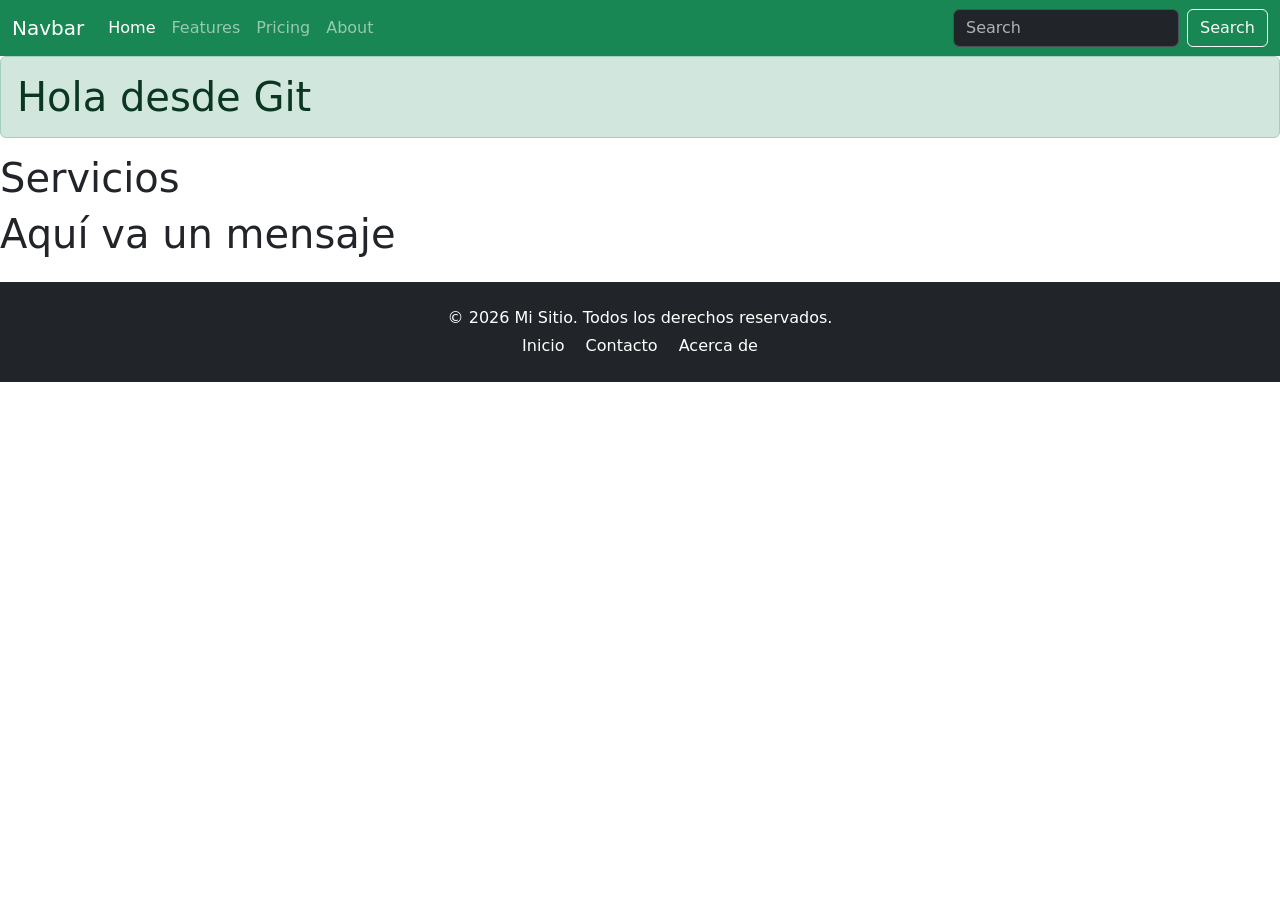
<file: index.html>
<!doctype html>
<html lang="en">
  <head>
    <meta charset="utf-8">
    <meta name="viewport" content="width=device-width, initial-scale=1">
    <title>Bootstrap demo</title>
    <link href="https://cdn.jsdelivr.net/npm/bootstrap@5.3.8/dist/css/bootstrap.min.css" rel="stylesheet" integrity="sha384-sRIl4kxILFvY47J16cr9ZwB07vP4J8+LH7qKQnuqkuIAvNWLzeN8tE5YBujZqJLB" crossorigin="anonymous">
  </head>
  <body>
      <nav class="navbar navbar-expand-lg bg-success" data-bs-theme="dark">
      <div class="container-fluid">
        <a class="navbar-brand" href="#">Navbar</a>
        <button
          class="navbar-toggler"
          type="button"
          data-bs-toggle="collapse"
          data-bs-target="#navbarColor02"
          aria-controls="navbarColor02"
          aria-expanded="false"
          aria-label="Toggle navigation"
        >
          <span class="navbar-toggler-icon"></span>
        </button>
        <div class="collapse navbar-collapse" id="navbarColor02">
          <ul class="navbar-nav me-auto mb-2 mb-lg-0">
            <li class="nav-item">
              <a class="nav-link active" aria-current="page" href="#">Home</a>
            </li>
            <li class="nav-item">
              <a class="nav-link" href="#">Features</a>
            </li>
            <li class="nav-item">
              <a class="nav-link" href="#">Pricing</a>
            </li>
            <li class="nav-item">
              <a class="nav-link" href="#">About</a>
            </li>
          </ul>
          <form class="d-flex" role="search">
            <input
              class="form-control me-2"
              type="search"
              placeholder="Search"
              aria-label="Search"
            />
            <button class="btn btn-outline-light" type="submit">Search</button>
          </form>
        </div>
      </div>
    </nav>
    <h1 class="alert alert-success">Hola desde Git</h1>
    <section id="servicios">
      <h1>Servicios</h1>
    </section>    
    <section id="mensaje">
      <h1>Aquí va un mensaje</h1>
    </section>
    <!-- Pie de página del sitio-->
  <footer class="bg-dark text-white py-4 mt-4">
  <div class="container">
    <div class="row justify-content-center">
      <div class="col-md-6 text-center">
        <p class="mb-1">&copy; 2026 Mi Sitio. Todos los derechos reservados.</p>
        <a href="#" class="text-white text-decoration-none me-3">Inicio</a>
        <a href="#" class="text-white text-decoration-none me-3">Contacto</a>
        <a href="#" class="text-white text-decoration-none">Acerca de</a>
      </div>
    </div>
  </div>
</footer>
    <script src="https://cdn.jsdelivr.net/npm/bootstrap@5.3.8/dist/js/bootstrap.bundle.min.js" integrity="sha384-FKyoEForCGlyvwx9Hj09JcYn3nv7wiPVlz7YYwJrWVcXK/BmnVDxM+D2scQbITxI" crossorigin="anonymous"></script>
  </body>
</html>
</file>
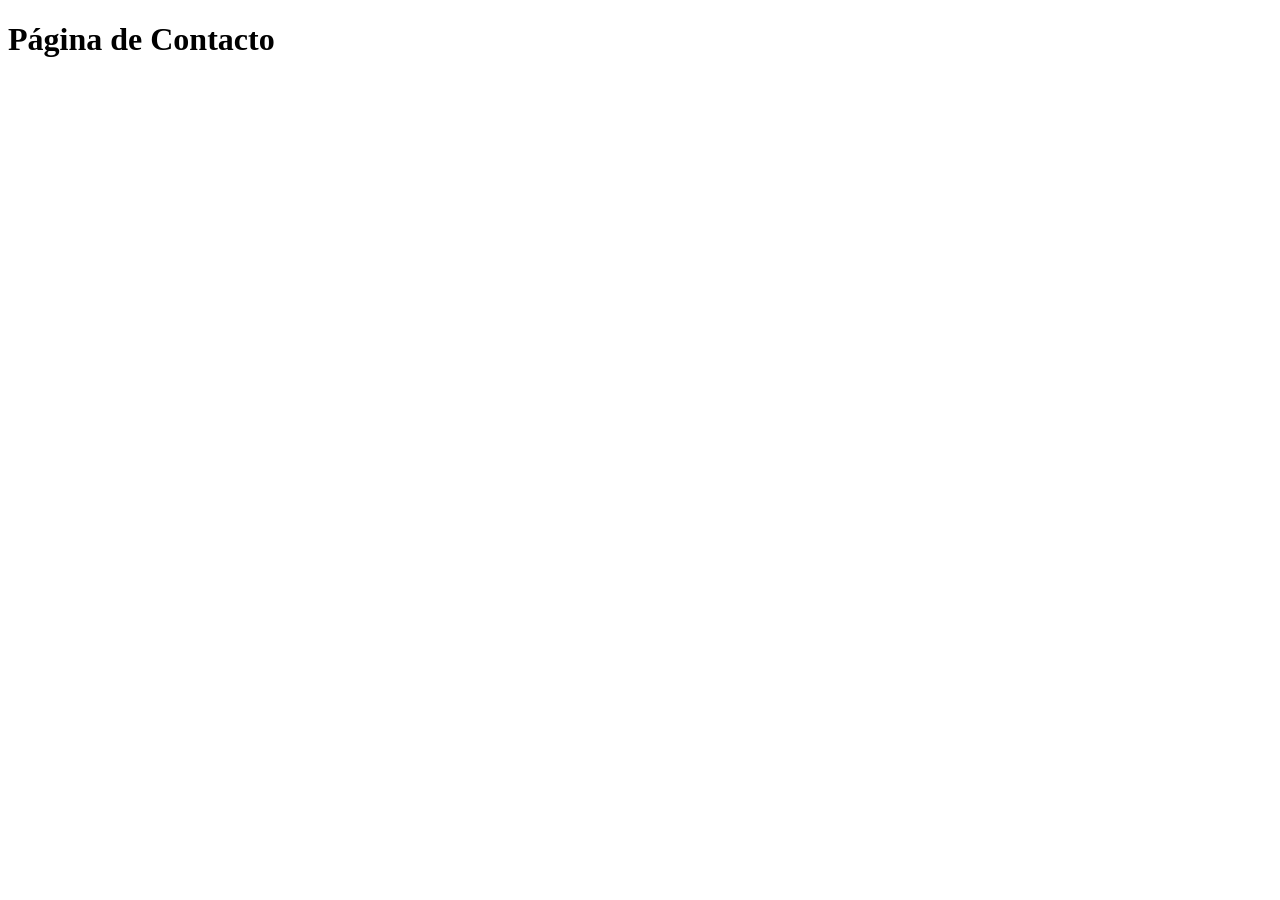
<file: contacto.html>
<!DOCTYPE html>
<html lang="en">
<head>
    <meta charset="UTF-8">
    <meta name="viewport" content="width=device-width, initial-scale=1.0">
    <title>Página de contacto</title>
</head>
<body>
    <h1>Página de Contacto</h1>
</body>
</html>
</file>
